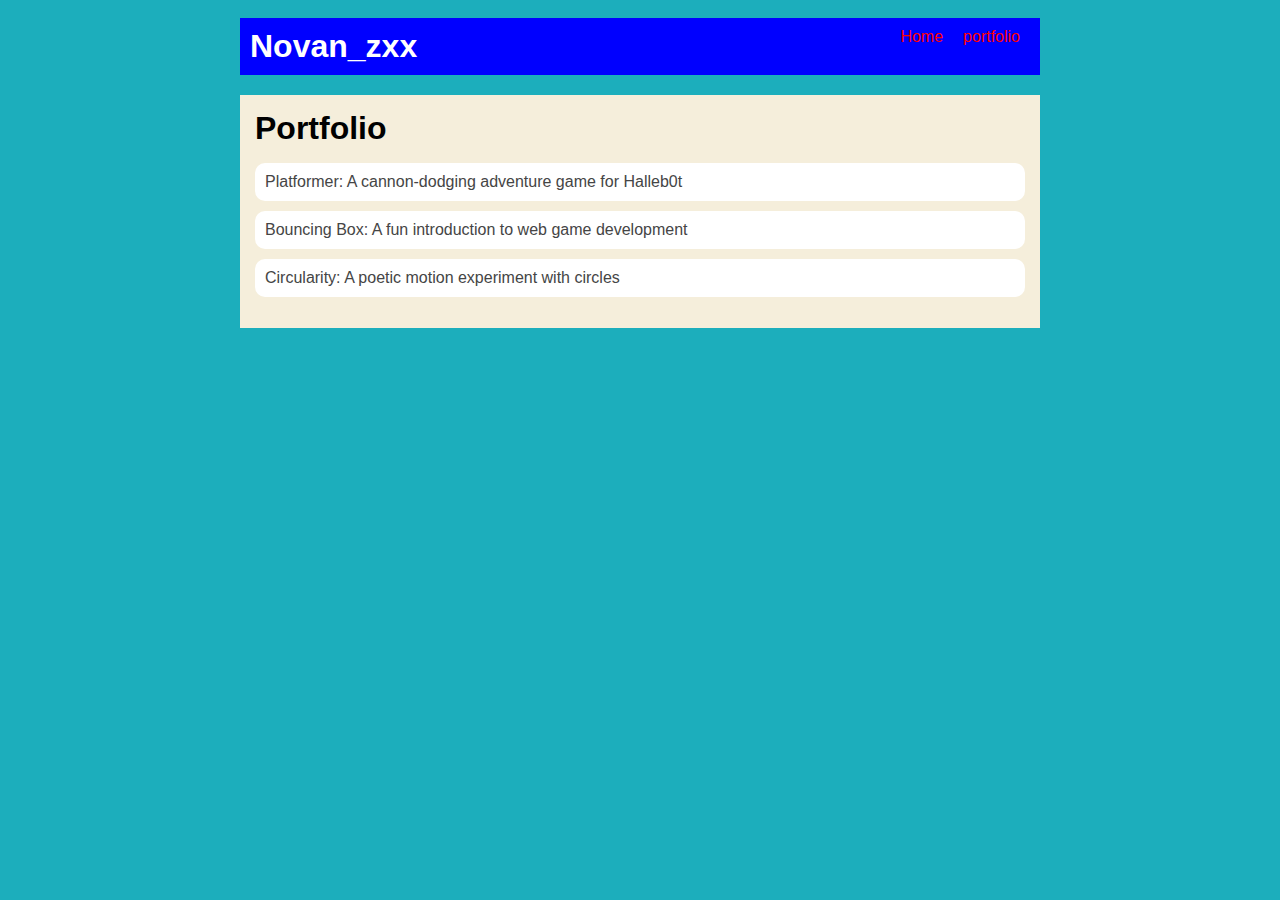
<file: portfolio.html>
<!DOCTYPE html>
<html>
  <head>
    <title>Welcome to Novan_zxx website</title>
    <link rel="stylesheet" href="style.css" />

  </head>

  <body>
    <!-- All content goes here -->
    <div id="all-contents">
      <nav>
        <h1>Novan_zxx</h1>
        <ul id="nav-ul">
          <li class="nav-li">
            <a
            href="index.html">Home</a>
          </li>
          <li class="nav-li">
            <a
            href="portfolio.html">portfolio</ahref>
          </li>
        </ul>
    
      </nav>
    
      <main>
        <div class="content">
          <h1>Portfolio</h1>
          <ul id="portfolio">
            <li>
              <a href="fsd-projects/platformer/">Platformer: A cannon-dodging adventure game for Halleb0t</a>
            </li>
            <li>
              <a href="fsd-projects/bouncing-box/">Bouncing Box: A fun introduction to web game development</a>
            </li>
            <li>
              <a href="fsd-projects/circularity/">Circularity: A poetic motion experiment with circles</a>
            </li>
      
          </ul>
        </div>
      </main>
    </div>
  </body>
</html>
</file>
<file: style.css>
body {
    background: rgb(28, 174, 188);
    color: rgb(45, 45, 45); 
    padding: 10px;
    font-family: Arial, sans-serif;
}

#all-contents {
    max-width: 800px;
    margin: auto;
}

/* navigation menu */ 
nav {
    background: #0000ff;
    padding: 10px;
    display: flex;
    justify-content: space-between;
   margin-bottom: 20px;
  }

h1 {
    display: flex;
    align-items: center;
    color: white;
    flex: 1;
    margin: 0;
}

#nav-ul {
    list-style-type: none;
    margin: 0;
    padding: 0;
    display: flex;
}

.nav-li {
    display: inline-block;
    padding: 0 10px;
}

a {
    text-decoration: none;
    color: #ff0000;
}

/* main container area beneath menu */
main {
    background: rgb(245, 238, 219);
    display: flex;
    margin-top: 20px;
}

.sidebar {
    margin-right: 25px;
    padding: 10px;
}

.sidebar-img {
    width: 200px;
}

.content {
    flex: 1;
    padding: 15px;
}

/* interests section styles */
#interests {
    border: 4px silver ridge;
    padding: 8px;
    margin-top: 20px;
}

h2, h3 {
    margin: 0px;
}

/* Portfolio styles */
.content h1 {
    color: black;
  }
  
  #portfolio {
    list-style-type: none;
    padding-left: 0;
  }
  
  #portfolio li {
    background: #fff;
    padding: 10px;
    border-radius: 10px;
    margin-bottom: 10px;
  }
  
  #portfolio li:hover {
    background: #eee;
  }
  
  #portfolio a {
    text-decoration: none;
    color: #454545;
  }

  /* responsive web design */
@media screen and (min-width: 120px) and (max-width: 1080px) {
    main {
      height: 100ch;
      zoom: 1.5;
      display: grid;
    }
  
    h1 {
      font-size: 44px;
    }
  
    h2 {
      font-size: 42px;
    }
  
    h3 {
      font-size: 36px;
    }
  
    #all-contents {
      height: 100ch;
      margin: none;
    }
  
    a {
      font-size: 42px;
    }
  
    .sidebar {
      margin-right: 0px;
      justify-content: center;
      align-items: center;
    }
  
    .sidebar-img {
      width: 100%;
    }
  
    p,
    li {
      font-size: 24px;
    }
  
    .content {
      align-content: center;
      justify-content: center;
    }
  }
</file>
